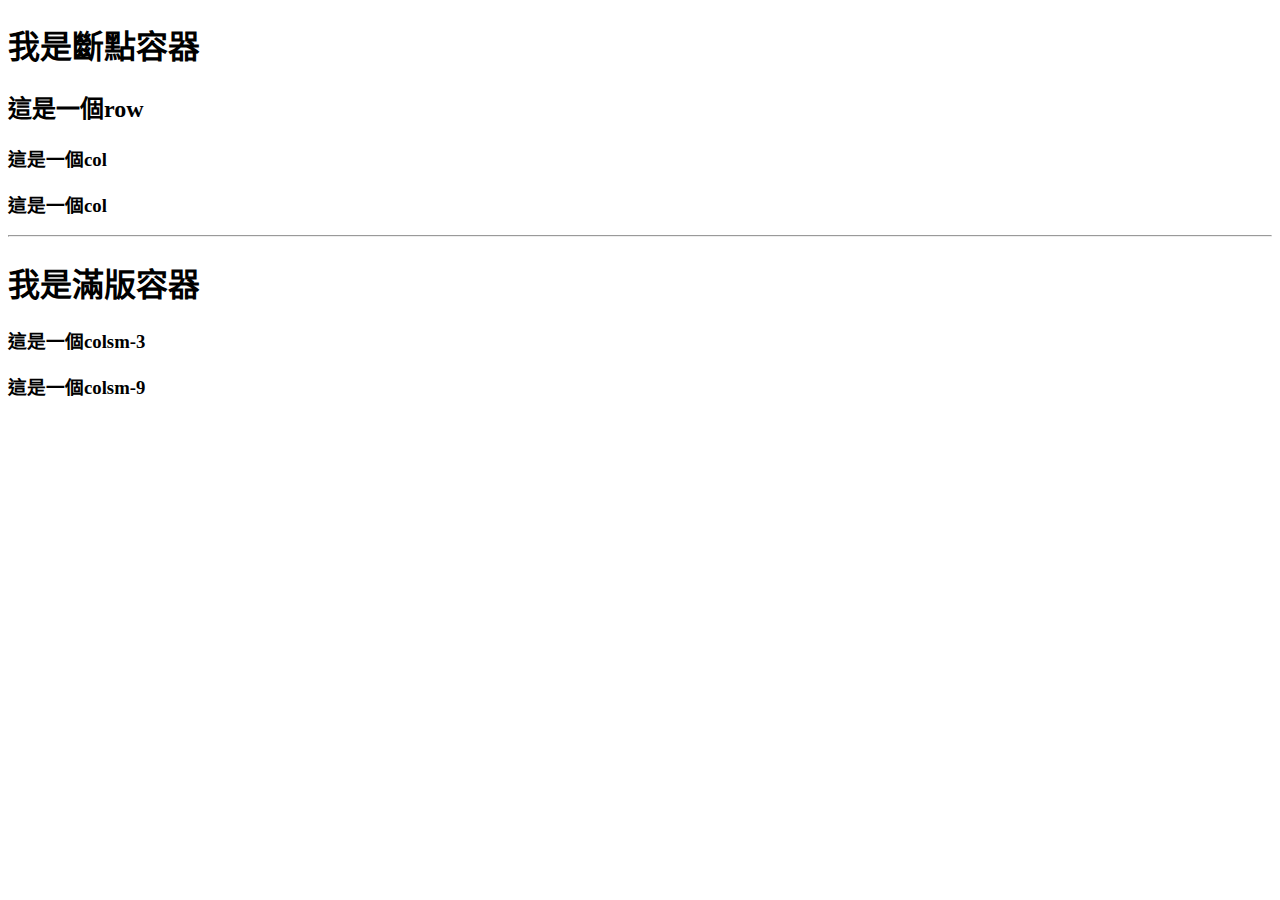
<file: bt/index.html>
<!DOCTYPE html>
<html lang="zh-TW">
<head>
    <meta charset="UTF-8">
    <meta name="viewport" content="width=device-width, initial-scale=1.0">
    <title>熙蕾的Bootstrap測試</title>
    <!-- CSS only -->
    <link href="https://cdn.jsdelivr.net/npm/bootstrap@5.1.1/dist/css/bootstrap.min.css" rel="stylesheet" integrity="sha384-F3w7mX95PdgyTmZZMECAngseQB83DfGTowi0iMjiWaeVhAn4FJkqJByhZMI3AhiU" crossorigin="anonymous">
    <!-- JavaScript Bundle with Popper -->
    <script src="https://cdn.jsdelivr.net/npm/bootstrap@5.1.1/dist/js/bootstrap.bundle.min.js" integrity="sha384-/bQdsTh/da6pkI1MST/rWKFNjaCP5gBSY4sEBT38Q/9RBh9AH40zEOg7Hlq2THRZ" crossorigin="anonymous"></script>
</head>
<body>
    <div class="container-lg bg-dark text-white p-5">
        <h1>我是斷點容器</h1>
        <div class="row bg-light text-dark p-5">
            <h2>這是一個row</h2>
            <div class="col-sm-4 bg-danger p-2 border">
                <h3>這是一個col</h3>
            </div>
            <div class="col-sm-8 bg-danger p-2 border">
                <h3>這是一個col</h3>
        </div>
    </div>
    <hr>
    <div class="container-fluid bg-secondary text-white p-5">
        <h1>我是滿版容器</h1>
        <div class="row">
            <div class="col-sm-3 bg-success">
                <h3>這是一個colsm-3</h3>
            </div>
            <div class="col-sm-9 bg-primary">
                <h3>這是一個colsm-9</h3>
            </div>
        </div>
    </div>
</body>
</html>
</file>
